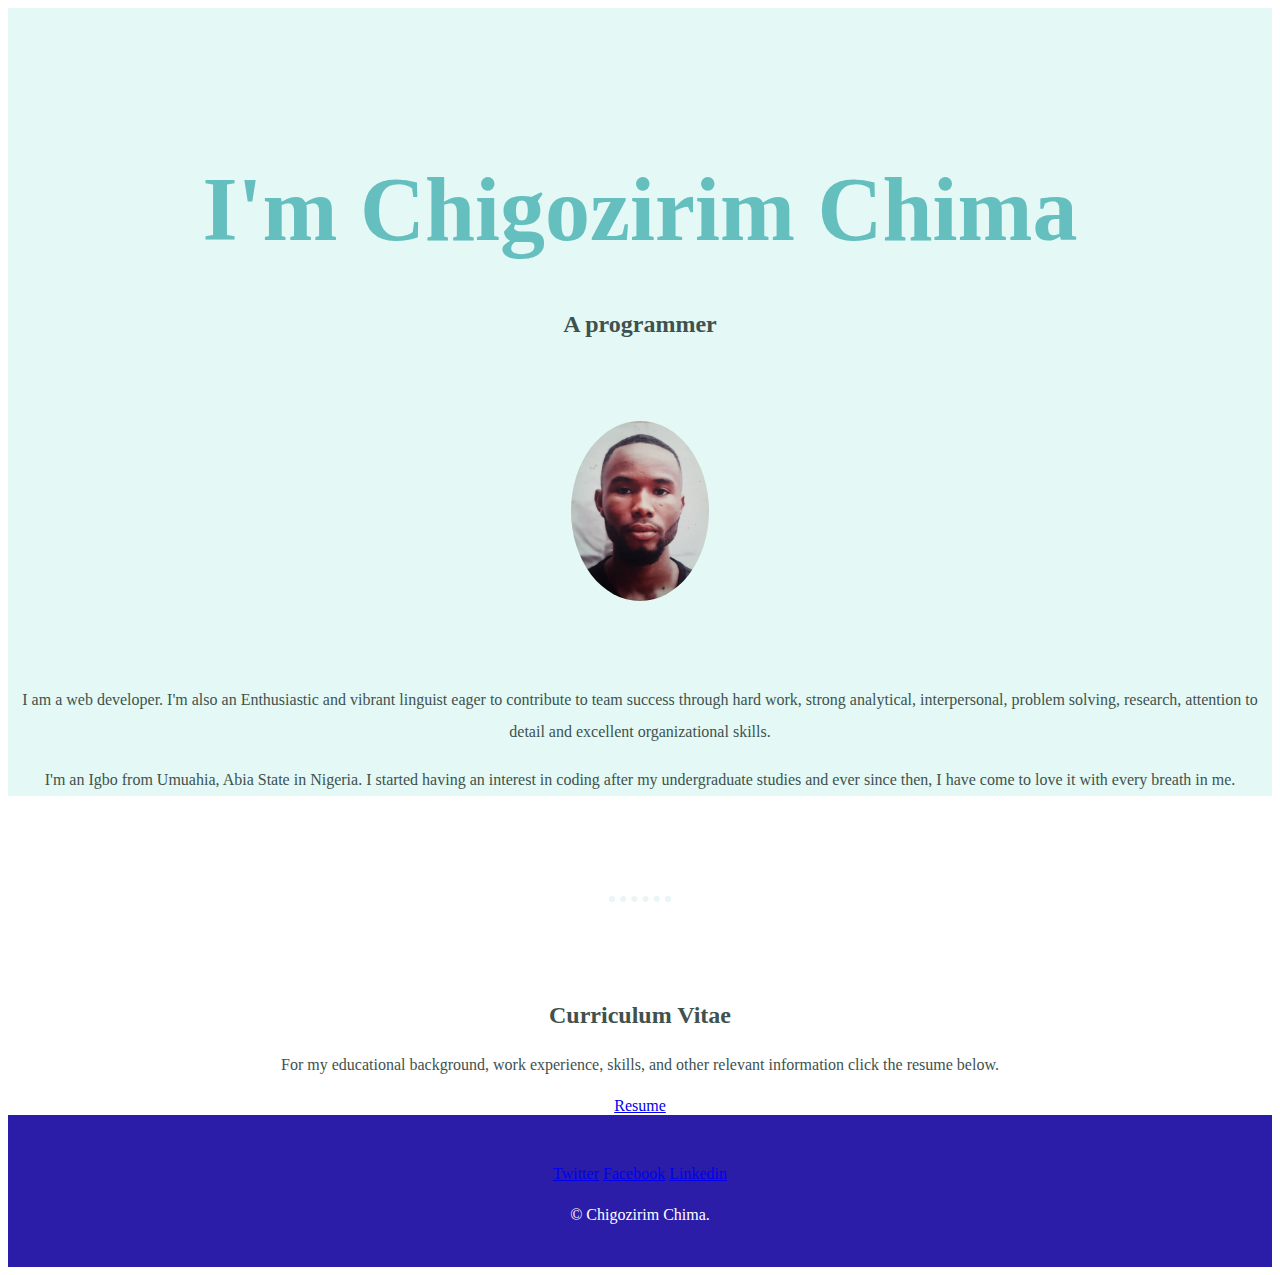
<file: index.html>
<!DOCTYPE html>
<html lang="en">
<head>
    <meta charset="UTF-8">
    <meta name="viewport" content="width=device-width, initial-scale=1.0">
    <title>Chigozirim Chima</title>
    <link rel="preconnect" href="https://fonts.googleapis.com">
    <link rel="preconnect" href="https://fonts.gstatic.com" crossorigin>
    <link href="https://fonts.googleapis.com/css2?family=Libre+Baskerville&family=Merriweather:ital,wght@1,300&display=swap" rel="stylesheet">
    <link rel="stylesheet" href="./style.css">
</head>
<body>
    <section class="intro">
        <div class="top-container">
            <h1>I'm Chigozirim Chima</h1>
            <h2>A programmer</h2>
            <img src="./image/ChigoLee-passport1.jpg" alt="passport" height="180px">
            <p>I am a web developer. I'm also an Enthusiastic and vibrant linguist eager to contribute to team success through hard work, 
               strong analytical, interpersonal, problem solving, research, attention to detail and excellent 
               organizational skills.</p>
               <p>I'm an Igbo from Umuahia, Abia State in Nigeria. I started having an interest in coding after my undergraduate studies and ever since then, I have come to love it with every breath in me.</p>

        </div>
    </section>
    <hr>
    <section class="information">
        <div class="mid-container">
            <h2>Curriculum Vitae</h2>
            <p>For my educational background, work experience, skills, and other relevant information click  the resume below.</p>
            <a href="./resume.html">Resume</a>
            </div>
        <div class="bottom-container">
        
            <a class="footer-link" href="https://x.com/ChigozirimChim1/">Twitter</a>
            <a class="footer-link" href="https://www.https://www.facebook.com/chigozirim.chima?mibextid=eHce3h">Facebook</a>
            <a class="footer-link" href="https://www.linkedin.com/in/chigozirim-chima-60630123b/">Linkedin</a>
            <p class="copyright">© Chigozirim Chima.</p>
        </div>
        
    </section>
</body>
</html>
</file>
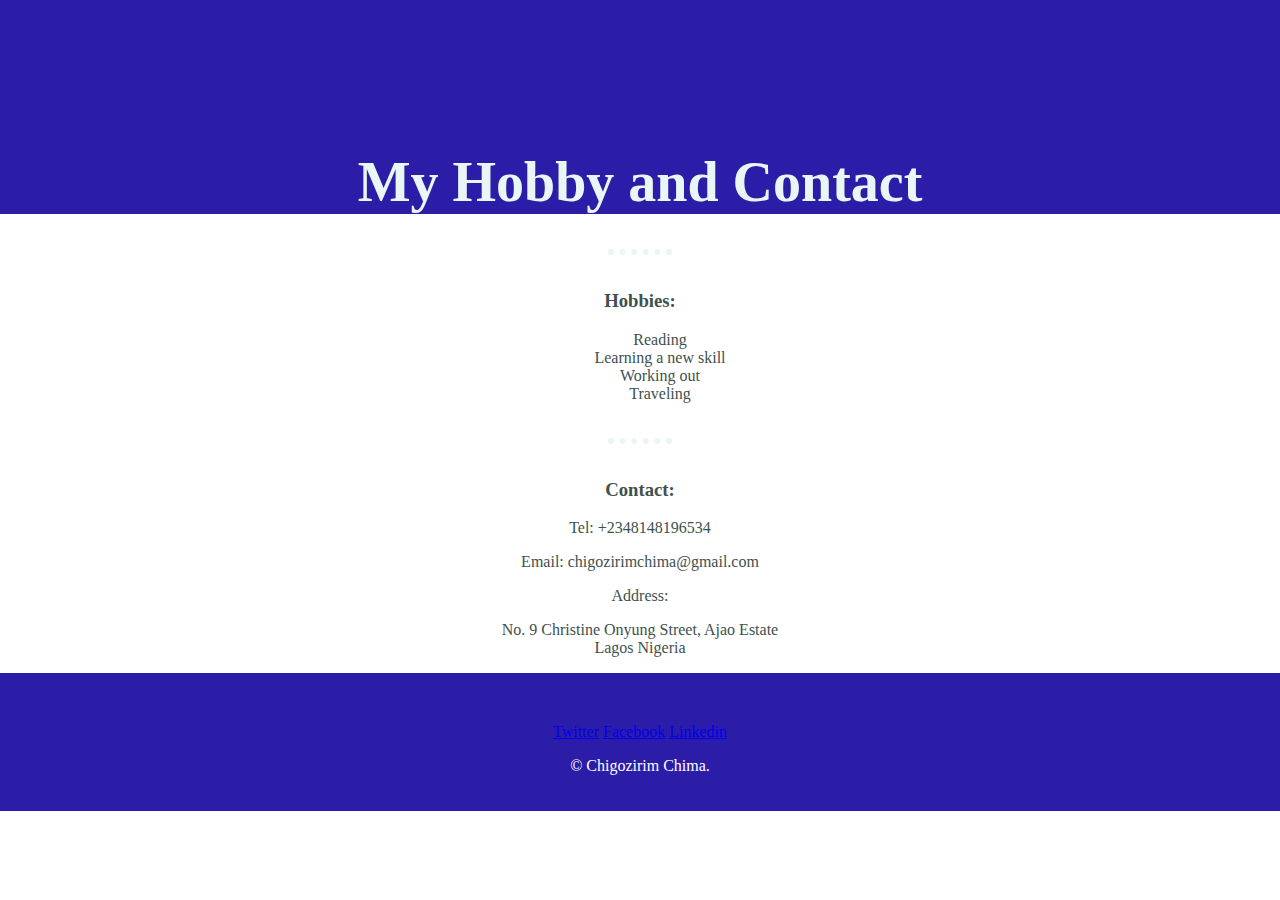
<file: hobby-contact.html>
<!DOCTYPE html>
<html lang="en">
<head>
  <meta charset="UTF-8">
  <meta name="viewport" content="width=device-width, initial-scale=1.0">
  <title>My Contact</title>
  <style>
    body {
      color: #40514e;
      margin: 0;
      text-align: center;
      font-family: "Merriweather" serif;
    }
    .top-container{
      background-color: #2b1da8;
      position: relative;
      padding-top: 100px ;
     }
     ul{
      list-style-type: none
   }
     h2 {
      color: #eaf5f5;
      font-size: 3.5rem;
      margin:50px auto 0 auto;
     }
     .bottom-container {
      background-color: #2b1da8;
      color: white;
      padding: 50px 0 20px;
     }
     hr {
      border: dotted #eaf6f6 6px;
      border-bottom: none;
      width: 4%;
      margin: 35px auto;
    }
    @media (min-width: 319px) and (max-width: 480px){

    } 
  
   @media (min-width: 481px) and (max-width: 1200px){
 
   } 
  
   @media (min-width: 1201px) and (max-width: 1600px){
 
   } 
  
   @media (min-width: 1601px){
 
   } 
  </style>
</head>
<body>
  <div class="container">
    <div class="top-container">
  <h2>My Hobby and Contact</h2>
  </div>
  <hr>
  <h3>Hobbies:</h3>
  <ul>
    <li>Reading</li>
    <li>Learning a new skill</li>
    <li>Working out</li>
    <li>Traveling</li>
</ul>
  <hr>
  <h3>Contact:</h3>
<p>Tel: +2348148196534</p>
<p>Email: chigozirimchima@gmail.com</p>
<p>Address:</p>
<p>
    No. 9 Christine Onyung Street, Ajao Estate<br />
  Lagos Nigeria
</p>
<div class="bottom-container">
  
  <a class="footer-link" href="https://x.com/ChigozirimChim1/">Twitter</a>
  <a class="footer-link" href="https://www.https://www.facebook.com/chigozirim.chima?mibextid=eHce3h">Facebook</a>
  <a class="footer-link" href="https://www.linkedin.com/in/chigozirim-chima-60630123b/">Linkedin</a>
  <p class="copyright">© Chigozirim Chima.</p>
</div>
</div>
</body>
</html>
</file>
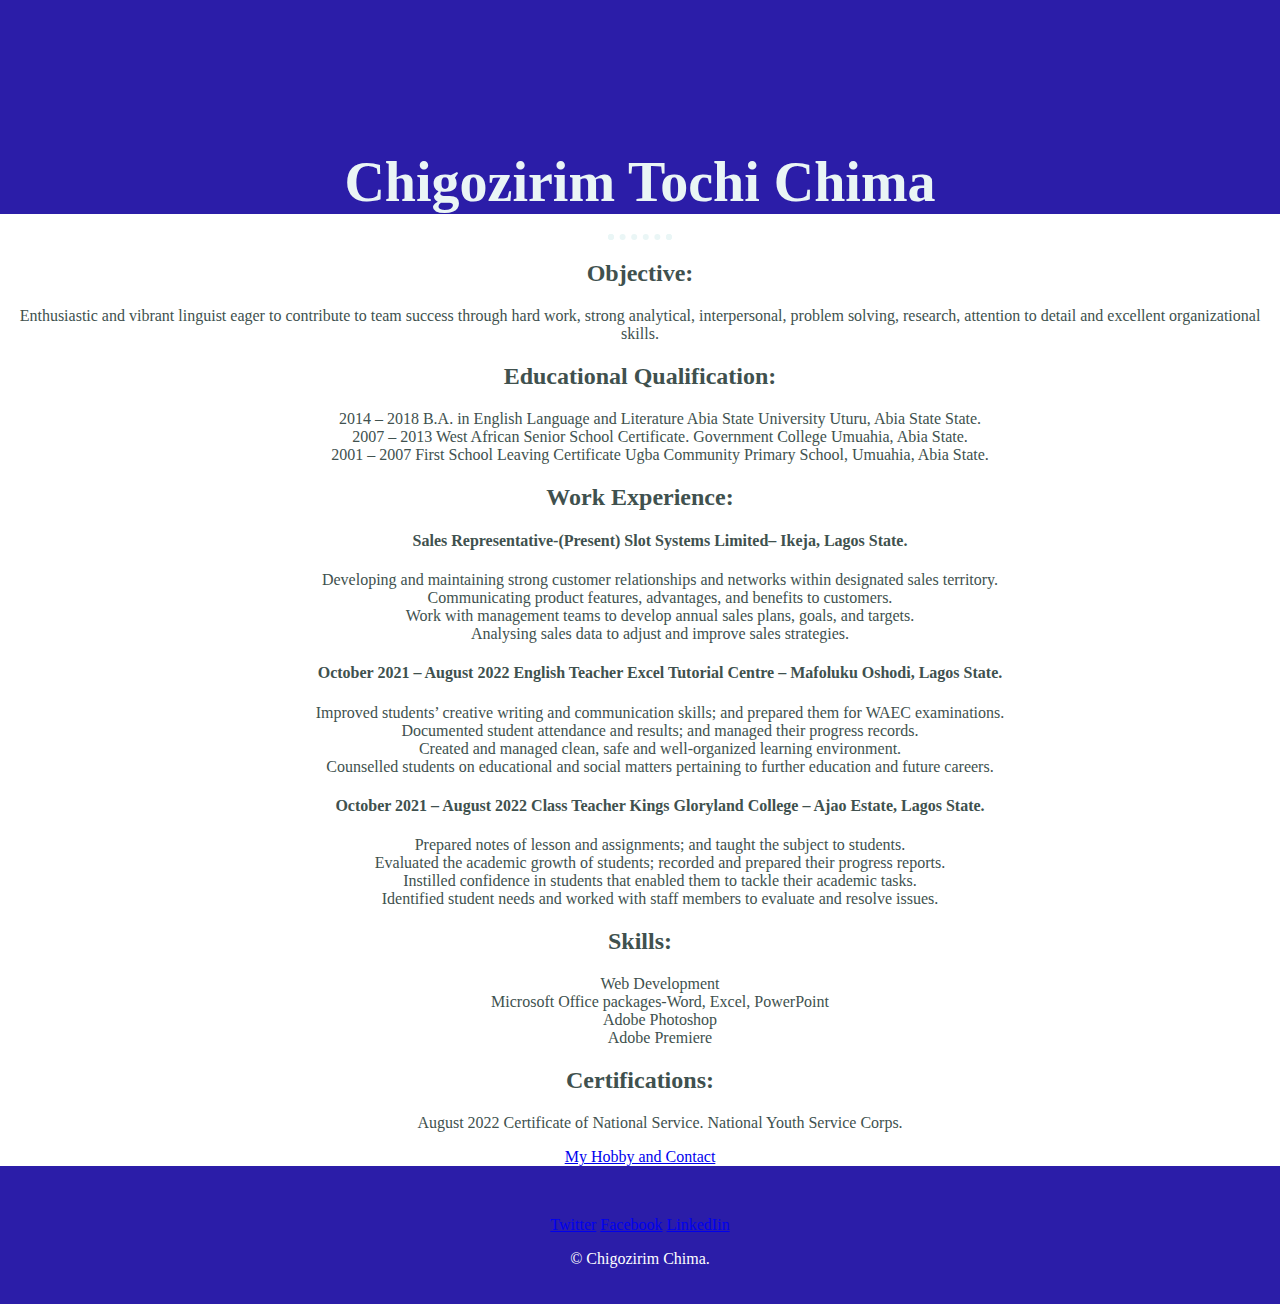
<file: resume.html>
<!DOCTYPE html>
<html lang="en">
<head>
  <meta charset="UTF-8">
  <meta name="viewport" content="width=device-width, initial-scale=1.0">
  <title>My Resume</title>
  <style>
    body {
      color: #40514e;
      margin: 0;
      text-align: center;
      font-family: "Merriweather" serif;
    }
    hr {
      border: dotted #eaf6f6 6px;
      border-bottom: none;
      width: 4%;
      margin: 20px auto;
    }
   .top-container{
    background-color: #2b1da8;
    position: relative;
    padding-top: 100px ;
   }
   ul{
    list-style-type: none
  }

   h1 {
    color: #eaf5f5;
    font-size: 3.5rem;
    margin:50px auto 0 auto;
   }
   .bottom-container {
    background-color: #2b1da8;
    color: white;
    padding: 50px 0 20px;
   }
 @media (min-width: 319px) and (max-width: 480px){

   } 
 
  @media (min-width: 481px) and (max-width: 1200px){

  } 
 
  @media (min-width: 1201px) and (max-width: 1600px){

  } 
 
  @media (min-width: 1601px){

  } 
  
  </style>
</head>
<div class="container">
  <div class="top-container">
<h1>Chigozirim Tochi Chima</h1>
<body>
  </div>
  <hr>
  <h2>Objective:</h2>
  <p>Enthusiastic and vibrant linguist eager to contribute to team success through hard work, 
  strong analytical, interpersonal, problem solving, research, attention to detail and excellent 
  organizational skills.
</p>

  <h2>Educational Qualification:</h2>
  <ul>
  <li>2014 – 2018 B.A. in English Language and Literature
  Abia State University Uturu, Abia State State.</li>
  <li>2007 – 2013 West African Senior School Certificate.
  Government College Umuahia, Abia State.</li>
  <li>2001 – 2007 First School Leaving Certificate
  Ugba Community Primary School, Umuahia, Abia State.</li>
  </ul>
  
  <h2>Work Experience:</h2>
  <ul>
   <h4>Sales Representative-(Present)
Slot Systems Limited– Ikeja, Lagos State.</h4> 
<li>Developing and maintaining strong customer relationships and networks within 
designated sales territory.</li>
<li>Communicating product features, advantages, and benefits to customers.</li>
<li>Work with management teams to develop annual sales plans, goals, and targets.</li>
<li>Analysing sales data to adjust and improve sales strategies.</li>
<h4>October 2021 – August 2022 English Teacher 
Excel Tutorial Centre – Mafoluku Oshodi, Lagos State.</h4> 
<li>Improved students’ creative writing and communication skills; and prepared 
them for WAEC examinations.</li>
<li>Documented student attendance and results; and managed their progress 
records.</li>
<li>Created and managed clean, safe and well-organized learning environment.</li>
<li>Counselled students on educational and social matters pertaining to further 
education and future careers.</li>
<h4>October 2021 – August 2022 Class Teacher 
Kings Gloryland College – Ajao Estate, Lagos State.</h4>
<li>Prepared notes of lesson and assignments; and taught the subject to students.</li>
<li>Evaluated the academic growth of students; recorded and prepared their 
progress reports.</li> 
<li>Instilled confidence in students that enabled them to tackle their academic tasks.</li>
<li>Identified student needs and worked with staff members to evaluate and resolve 
issues.</li>
</ul>
<h2>Skills:</h2>
<ul>
<li>Web Development</li>
<li>Microsoft Office packages-Word, Excel, PowerPoint</li>
<li>Adobe Photoshop</li>
<li>Adobe Premiere</li>
</ul>
<h2>Certifications:</h2>
<ul>
<li>August 2022 Certificate of National Service.
National Youth Service Corps.</li>
</ul> 
<a href="./hobby-contact.html">My Hobby and Contact</a>
<div class="bottom-container">

  <a class="footer-link" href="https://x.com/ChigozirimChim1/">Twitter</a>
  <a class="footer-link" href="https://www.https://www.facebook.com/chigozirim.chima?mibextid=eHce3h">Facebook</a>
  <a class="footer-link" href="https://www.linkedin.com/in/chigozirim-chima-60630123b/">LinkedIin</a>
  <p class="copyright">© Chigozirim Chima.</p>
</div>
</div>
</body>
</html>
</file>
<file: style.css>
body {
   color: #40514e;
   text-align: center;
   font-family: "Merriweather" serif;
   justify-content: center;
   
}

.top-container {
   background-color: #e4f9f5;
   position: relative;
   padding-top: 100px;
}

h1 {
   color: #66bfbf;
   font-size: 5.625rem;
   font-family: Verdana,;
   margin: 50px auto;
}

img {
   border-radius: 100%;
   margin: 5%;
}

p {
   line-height: 2;
}


hr {
   border: dotted #eaf6f6 6px;
   border-bottom: none;
   width: 4%;
   margin: 100px auto;
}
.bottom-container {
      background-color: #2b1da8;
      color: white;
      padding: 50px 0 20px;}

      @media (min-width: 319px) and (max-width: 480px) {
         
       }
   
       @media (min-width: 481px) and (max-width: 1200px) {
         
       }
   
       @media (min-width: 1201px) and (max-width: 1600px) {
         
       }
   
       @media (min-width: 1601px) {
         
       }
</file>
